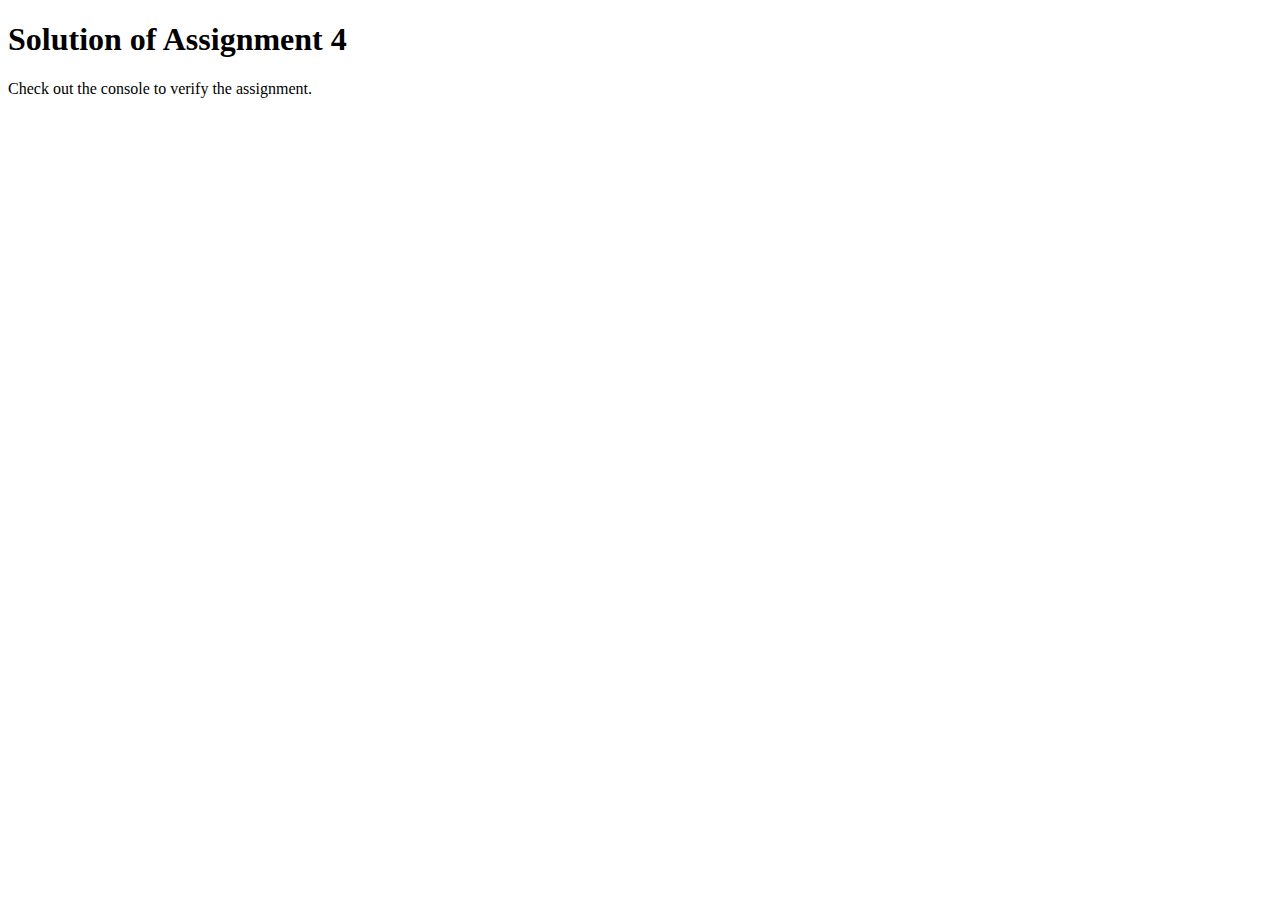
<file: module-4-assignment/index.html>
<!DOCTYPE html>
<html>

<head>
    <meta charset="utf-8">
    <title>Assignment Solution for Module 4</title>
    <script src="SpeakHello.js"></script>
    <script src="SpeakGoodBye.js"></script>
    <script src="script.js"></script>
</head>

<body>
    <h1>Solution of Assignment 4</h1>
    <p>Check out the console to verify the assignment.</p>
</body>

</html>
</file>
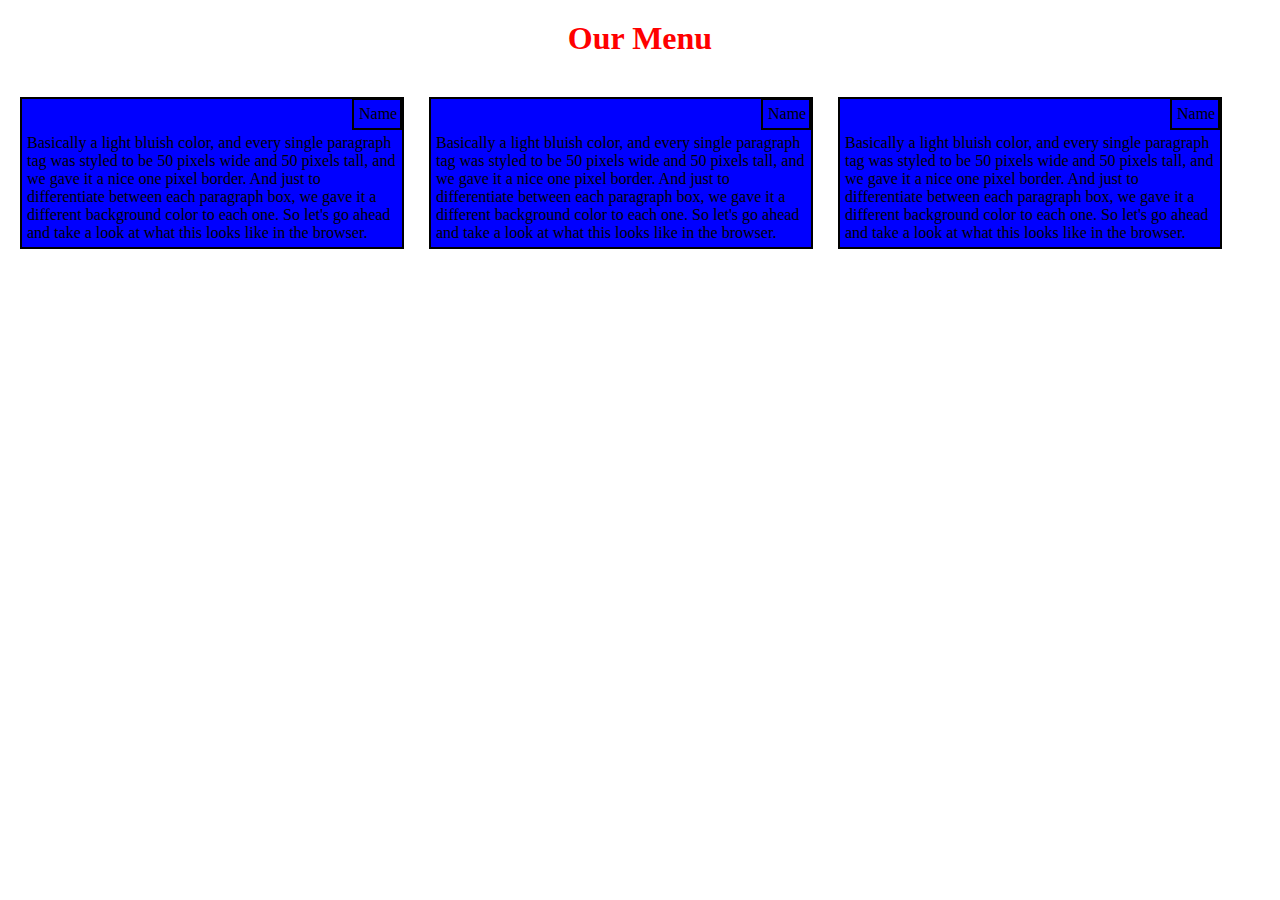
<file: module2-solution/index.html>
<!Doctype html>
<html>
  <head>
    <meta charset="utf-8">
    <link rel="stylesheet" href="css/style.css">
    <meta name="viewport" content="width=device-width, initial-scale=1">
  </head>

  <body>
    <h1>Our Menu</h1>
     <div class="row">
      <section class="col-lg-4 col-md-6 col-xs-12">
        <p id="first">Name</p>
      Basically a light bluish color, and every single paragraph tag was styled to be 50
      pixels wide and 50 pixels tall, and we gave it a nice one pixel border.
      And just to differentiate between each paragraph box, we gave it a different background color to each one.
      So let's go ahead and take a look at what this looks like in the browser. </section>
      <section class="col-lg-4 col-md-6 col-xs-12">
        <p id="second">Name</p>
      Basically a light bluish color, and every single paragraph tag was styled to be 50
      pixels wide and 50 pixels tall, and we gave it a nice one pixel border.
      And just to differentiate between each paragraph box, we gave it a different background color to each one.
      So let's go ahead and take a look at what this looks like in the browser.</section>
      <section class="col-lg-4 col-md-11 col-xs-12">
        <p id="third">Name</p>
      Basically a light bluish color, and every single paragraph tag was styled to be 50
      pixels wide and 50 pixels tall, and we gave it a nice one pixel border.
      And just to differentiate between each paragraph box, we gave it a different background color to each one.
      So let's go ahead and take a look at what this looks like in the browser.</section>
      </div>
</body>
</html>
</file>
<file: module2-solution/css/style.css>
/************Base CSS**********/
* {
  box-sizing: border-box;
  margin:0px;
}

h1 {
  margin: 20px;
  color: red;
  text-align: center;
}

section {
  position: relative;
  border: 2px solid;
  padding:5px;
  padding-top: 35px;
  background-color: blue;
}

p {
  border:2px solid;
  padding:5px;
  margin-bottom: 7px;
  width:50px;
  position: absolute;
  top:-1%;
  right:0%;
}
/********** Large devices only **********/
@media (min-width: 1200px)and (max-width:1920px) {
  .col-lg-1, .col-lg-2, .col-lg-3, .col-lg-4, .col-lg-5, .col-lg-6, .col-lg-7, .col-lg-8, .col-lg-9, .col-lg-10, .col-lg-11, .col-lg-12 {
    float: left;
    margin: 20px 5px 20px 20px;
  }
  .col-lg-1 {
    width: 8.33%;
  }
  .col-lg-2 {
    width: 16.66%;
  }
  .col-lg-3 {
    width: 25%;
  }
  .col-lg-4 {
    width: 30%;
  }
  .col-lg-5 {
    width: 41.66%;
  }
  .col-lg-6 {
    width: 50%;
  }
  .col-lg-7 {
    width: 58.33%;
  }
  .col-lg-8 {
    width: 66.66%;
  }
  .col-lg-9 {
    width: 74.99%;
  }
  .col-lg-10 {
    width: 83.33%;
  }
  .col-lg-11 {
    width: 91.66%;
  }
  .col-lg-12 {
    width: 100%;
  }
}

/********** Medium devices only **********/
@media (min-width: 768px) and (max-width: 1199px) {
  .col-md-1, .col-md-2, .col-md-3, .col-md-4, .col-md-5, .col-md-6, .col-md-7, .col-md-8, .col-md-9, .col-md-10, .col-md-11, .col-md-12 {
    float: left;
    margin: 20px 5px 20px 15px;
  }
  .col-md-1 {
    width: 8.33%;
  }
  .col-md-2 {
    width: 16.66%;
  }
  .col-md-3 {
    width: 25%;
  }
  .col-md-4 {
    width: 33.33%;
  }
  .col-md-5 {
    width: 41.66%;
  }
  .col-md-6 {
    width: 45%;
  }
  .col-md-7 {
    width: 58.33%;
  }
  .col-md-8 {
    width: 66.66%;
  }
  .col-md-9 {
    width: 74.99%;
  }
  .col-md-10 {
    width: 83.33%;
  }
  .col-md-11 {
    width: 91.66%;
  }
  .col-md-12 {
    width: 100%;
  }
}
/********** Small devices only **********/
@media (max-width: 767px)  {
  .col-sm-1, .col-sm-2, .col-sm-3, .col-sm-4, .col-sm-5, .col-sm-6, .col-sm-7, .col-sm-8, .col-sm-9, .col-sm-10, .col-sm-11, .col-sm-12 {
    float: left;
    margin: 20px 5px 20px 20px;
  }
  .col-sm-1 {
    width: 8.33%;
  }
  .col-sm-2 {
    width: 16.66%;
  }
  .col-sm-3 {
    width: 25%;
  }
  .col-sm-4 {
    width: 33.33%;
  }
  .col-sm-5 {
    width: 41.66%;
  }
  .col-sm-6 {
    width: 50%;
  }
  .col-sm-7 {
    width: 58.33%;
  }
  .col-sm-8 {
    width: 66.66%;
  }
  .col-sm-9 {
    width: 74.99%;
  }
  .col-sm-10 {
    width: 83.33%;
  }
  .col-sm-11 {
    width: 91.66%;
  }
  .col-sm-12 {
    width: 90%;
  }
}
</file>
